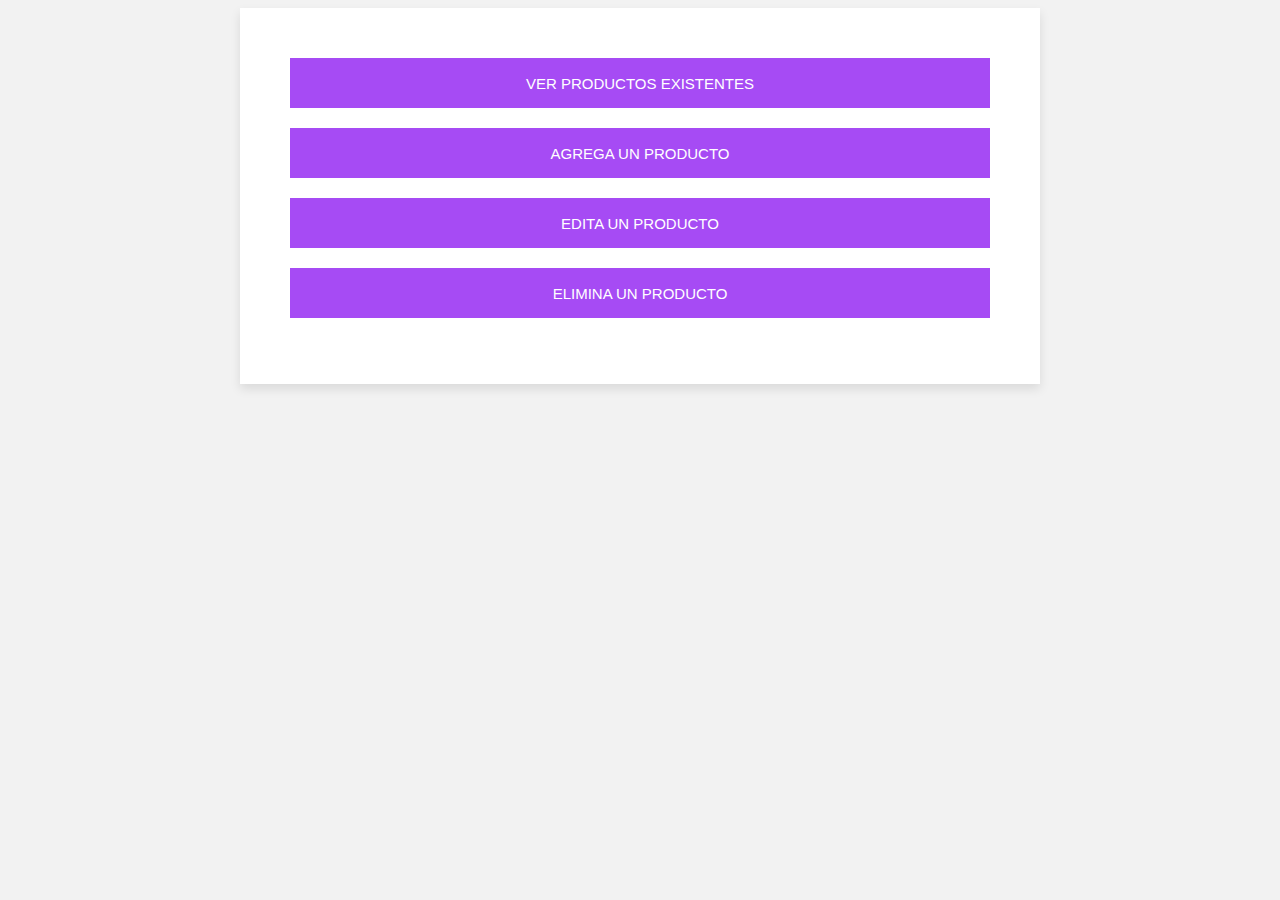
<file: index.html>
<!DOCTYPE html>
<html>
    <head>
        <title>Elvina</title>
        <meta charset="utf-8">
        <link rel="stylesheet" type="text/css" href="css/login.css">
    </head>
    <body>
        <section id="container-form">
            <div id="form">
                <button id="get_button">Ver productos existentes</button>
                <button id="add_button">Agrega un producto</button>
                <button id="update_button">Edita un producto</button>
                <button id="delete_button">Elimina un producto</button>
                <div id = "informacion">
                </div>
                <div id="gets">
                  <ul id="todo-list">
                    <!-- <li><input type="checkbox" name="todo" value="1"><span>Hacer laboratorio de web</span></li>
                    <li><input type="checkbox" name="todo" value="2"><span>ejercicio</span></li>
                    <li><input type="checkbox" name="todo" value="3"><span>ir al super</span></li>
                    <li><input type="checkbox" name="todo" value="4"><span>preparar de cenar</span></li>
                    <li><input type="checkbox" name="todo" value="5"><span>tomar 2 litros de agua</span></li> -->
                  </ul>
                </div>
            </div>

        </section>
        <script src="js/lib/jquery.js" type="text/javascript"></script>
        <script src="js/index.js" type="text/javascript"></script>
        <script src="js/js.js" type="text/javascript" ></script>
    </body>
</html>
</file>
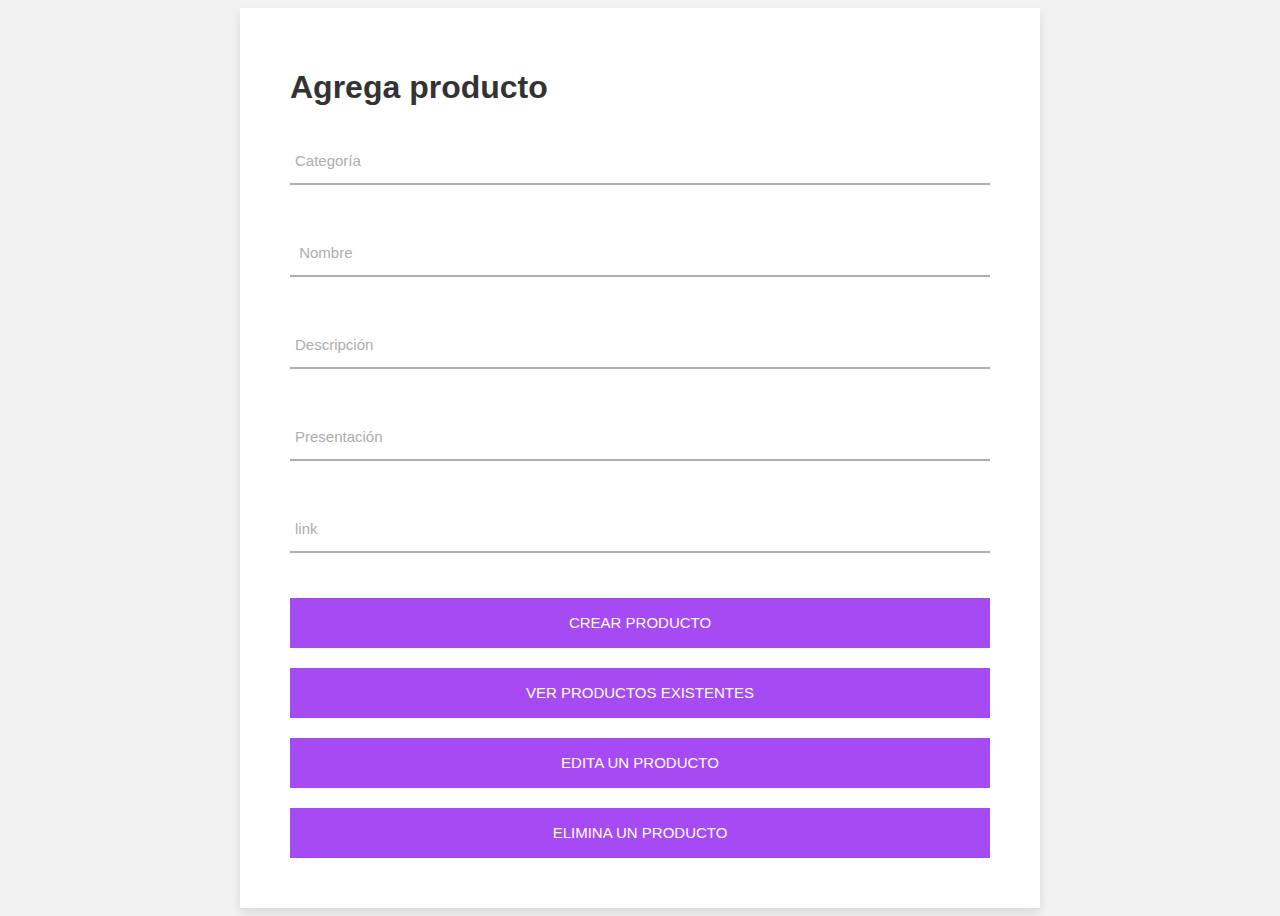
<file: add.html>
<!DOCTYPE html>
<html>
<head>
  <title>Elvina</title>
  <meta charset="utf-8">
  <link rel="stylesheet" type="text/css" href="css/login.css">
</head>
<body>
  <section id="container-form">
    <div id="form">
      <h1>Agrega producto</h1>
      
      <div class="input_wrap">
        <input id="categoria" type="text" name="categoria" placeholder="Categoría">
      </div>
      <div class="input_wrap">
        <input id="nombre" type="text" name="nombre" placeholder=" Nombre">
      </div>
      <div class="input_wrap">
        <input id="descripcion" type="text" name="descripcion" placeholder="Descripción">
      </div>
      <div class="input_wrap">
        <input id="presentacion" type="text" name="presentacion" placeholder="Presentación">
      </div>
      <div class="input_wrap">
        <input id="link" type="text" name="link" placeholder="link">
      </div>
      <button id="signup_button">Crear producto</button>
      <button id="get_button">Ver productos existentes</button>
      <button id="update_button">Edita un producto</button>
      <button id="delete_button">Elimina un producto</button>
    </div>
  </section>
  <script type="text/javascript" src="js/lib/jquery.js" ></script>
  <script type="text/javascript" src="js/js.js"></script>
  <script type="text/javascript" src="js/add.js"></script>
</body>
</html>
</file>
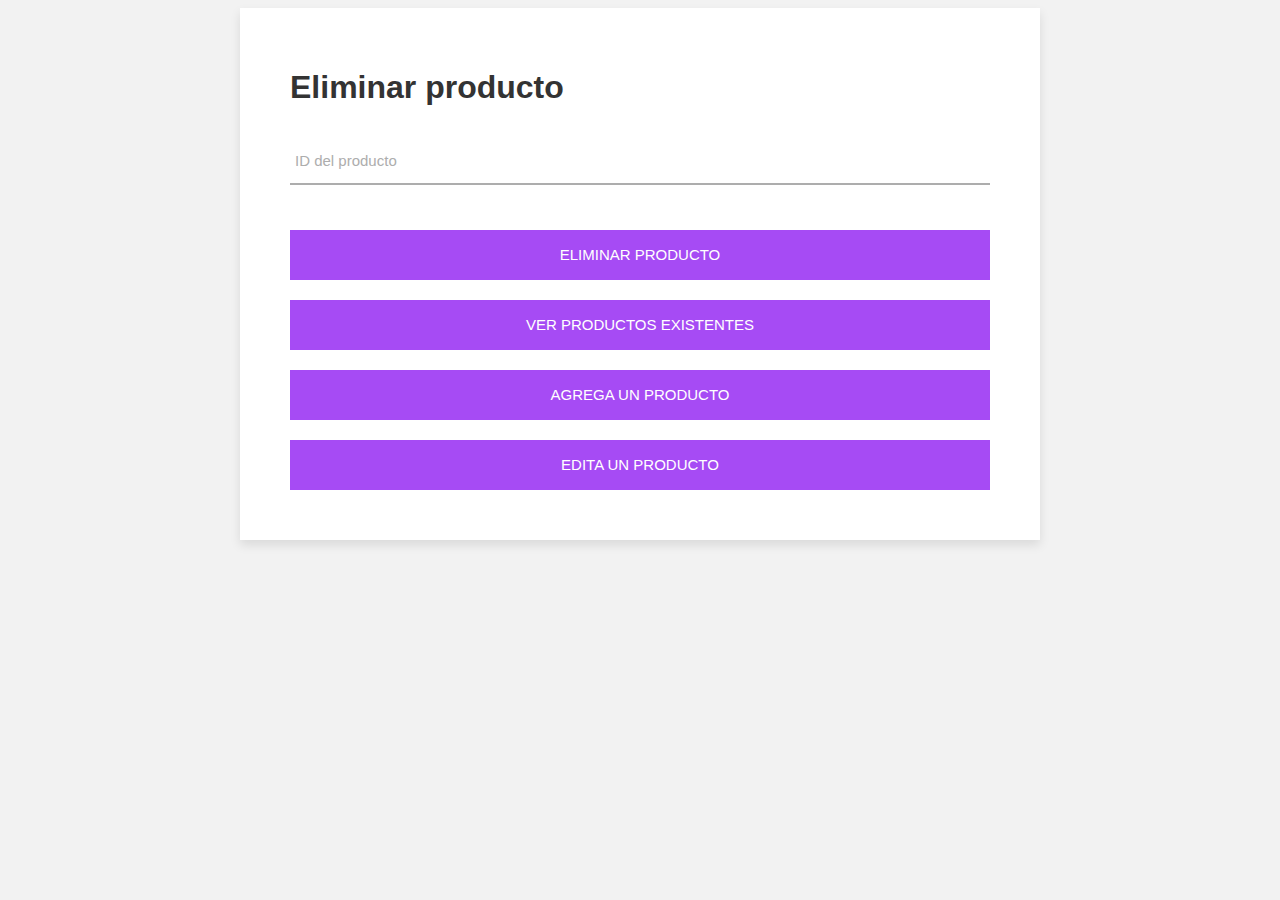
<file: delete.html>
<!DOCTYPE html>
<html>
<head>
  <title>Elvina</title>
  <meta charset="utf-8">
  <link rel="stylesheet" type="text/css" href="css/login.css">
</head>
<body>
  <section id="container-form">
    <div id="form">
      <h1>Eliminar producto</h1>
      <div class="input_wrap">
        <input id="_id" type="text" name="_id" placeholder="ID del producto">
      </div>
      <button id="signup_button">Eliminar producto</button>
      <button id="get_button">Ver productos existentes</button>
      <button id="add_button">Agrega un producto</button>
      <button id="update_button">Edita un producto</button>
    </div>
  </section>
  <script type="text/javascript" src="js/lib/jquery.js" ></script>
  <script type="text/javascript" src="js/js.js"></script>
  <script type="text/javascript" src="js/delete.js"></script>
</body>
</html>
</file>
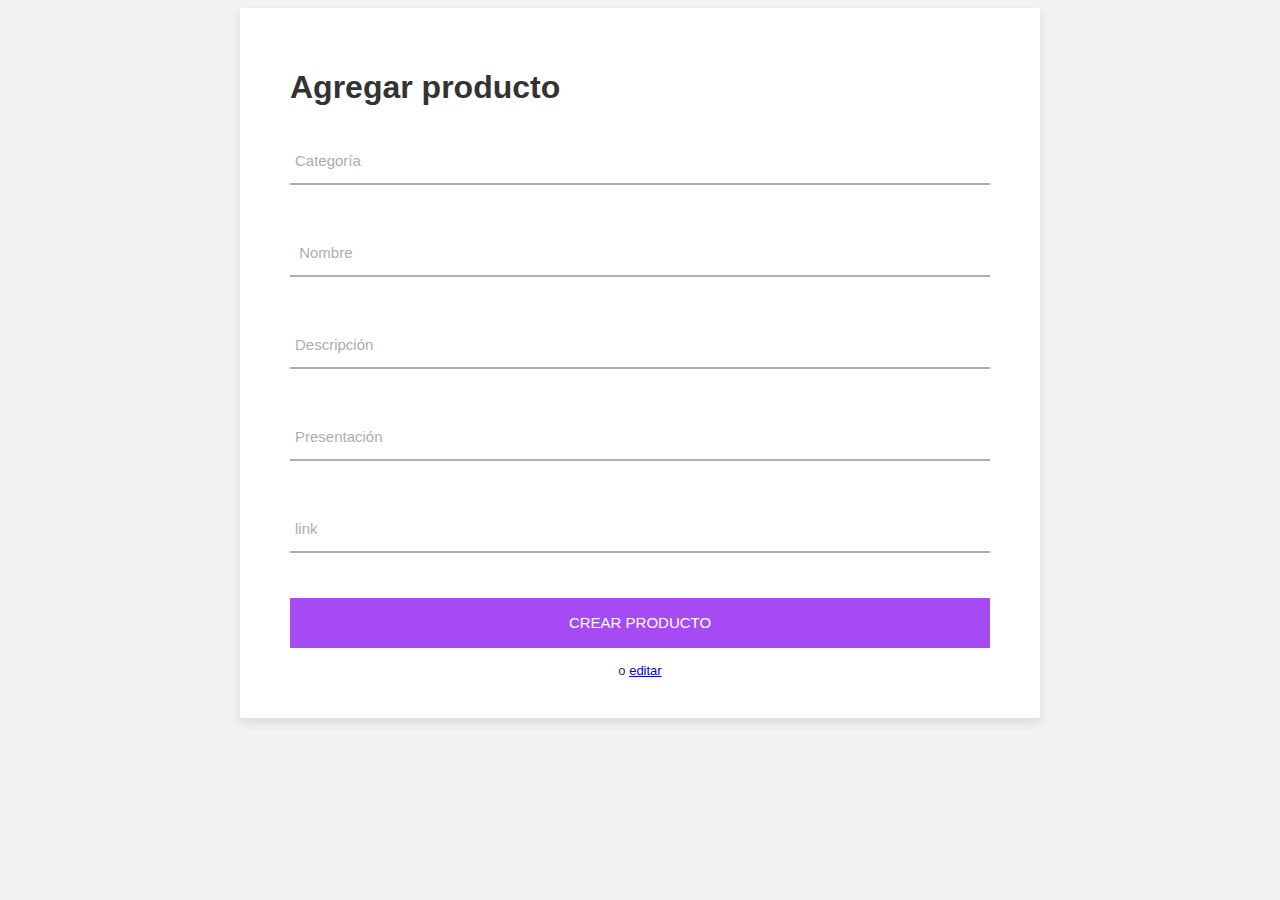
<file: signup.html>
<!DOCTYPE html>
<html>
<head>
  <title>Elvina</title>
  <meta charset="utf-8">
  <link rel="stylesheet" type="text/css" href="css/login.css">
</head>
<body>
  <section id="container-form">
    <div id="form">
      <h1>Agregar producto</h1>
      <div class="input_wrap">
        <input id="categoria" type="text" name="categoria" placeholder="Categoría">
      </div>
      <div class="input_wrap">
        <input id="nombre" type="text" name="nombre" placeholder=" Nombre">
      </div>
      <div class="input_wrap">
        <input id="descripcion" type="text" name="descripcion" placeholder="Descripción">
      </div>
      <div class="input_wrap">
        <input id="presentacion" type="text" name="presentacion" placeholder="Presentación">
      </div>
      <div class="input_wrap">
        <input id="link" type="text" name="link" placeholder="link">
      </div>
      <button id="signup_button">Crear producto</button>
      <div id="signup_option">o <a href="index.html">editar</a></div>
    </div>
  </section>
  <script type="text/javascript" src="js/lib/jquery.js" ></script>
  <script type="text/javascript" src="js/js.js"></script>
  <script type="text/javascript" src="js/signup.js"></script>
</body>
</html>
</file>
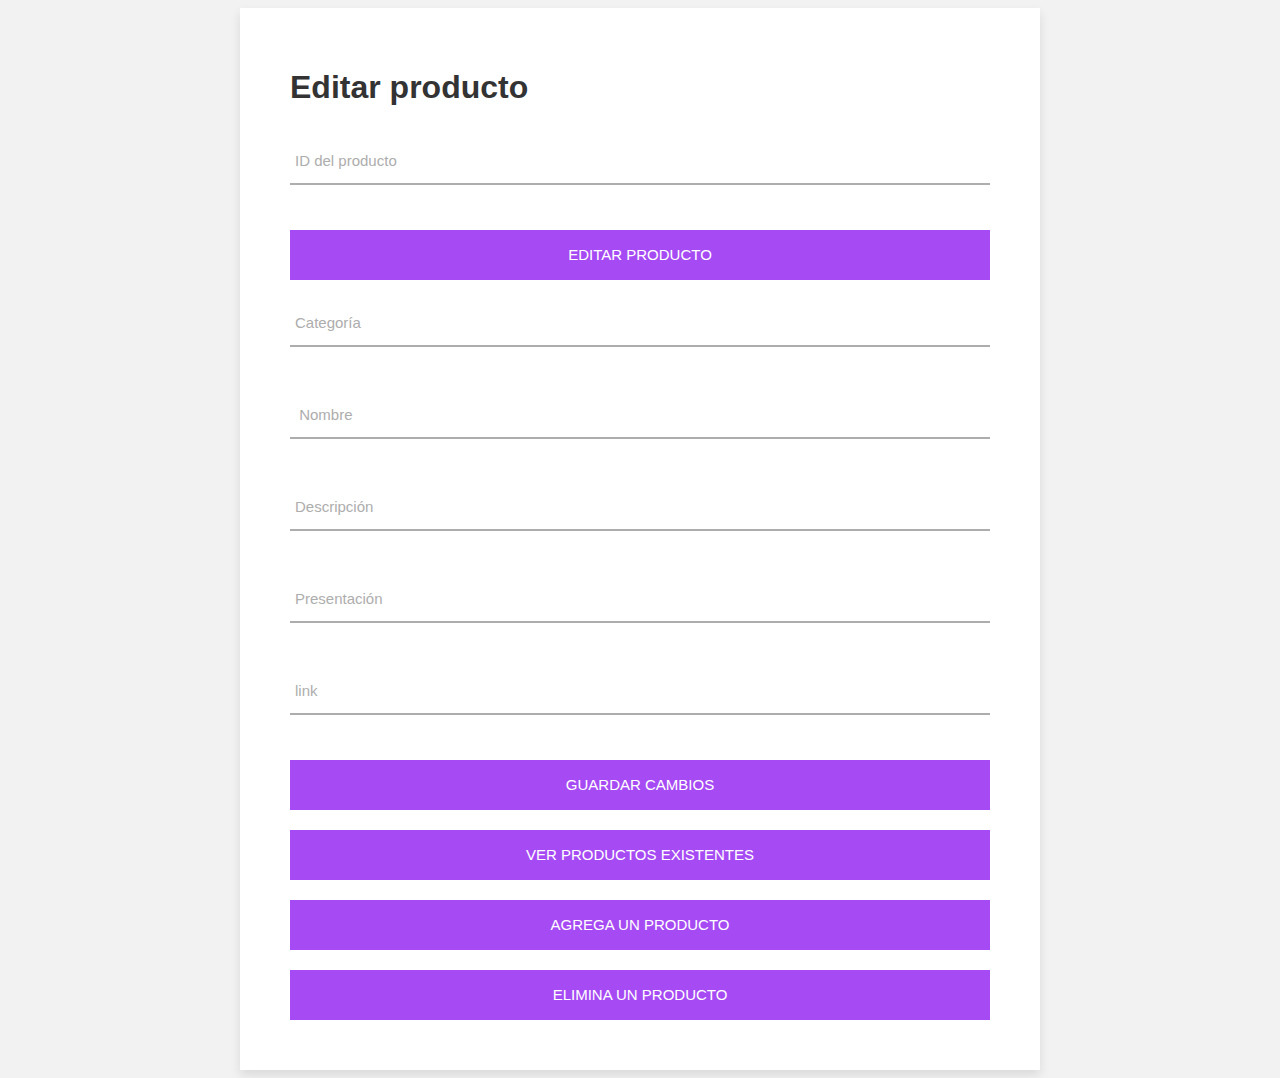
<file: update.html>
<!DOCTYPE html>
<html>
<head>
  <title>Elvina</title>
  <meta charset="utf-8">
  <link rel="stylesheet" type="text/css" href="css/login.css">
</head>
<body>
  <section id="container-form">
    <div id="form">
      <h1>Editar producto</h1>
      <div class="input_wrap">
        <input id="_id" type="text" name="_id" placeholder="ID del producto">
      </div>
      <button id="getID_button">Editar producto</button>


      <div class="input_wrap">
        <input id="categoria" type="text" name="categoria" placeholder="Categoría">
      </div>
      <div class="input_wrap">
        <input id="nombre" type="text" name="nombre" placeholder=" Nombre">
      </div>
      <div class="input_wrap">
        <input id="descripcion" type="text" name="descripcion" placeholder="Descripción">
      </div>
      <div class="input_wrap">
        <input id="presentacion" type="text" name="presentacion" placeholder="Presentación">
      </div>
      <div class="input_wrap">
        <input id="link" type="text" name="link" placeholder="link">
      </div>
      <button id="saveChanges_button">Guardar cambios</button>
      <button id="get_button">Ver productos existentes</button>
      <button id="add_button">Agrega un producto</button>

      <button id="delete_button">Elimina un producto</button>
    </div>
  </section>
  <script type="text/javascript" src="js/lib/jquery.js" ></script>
  <script type="text/javascript" src="js/js.js"></script>
  <script type="text/javascript" src="js/update.js"></script>
</body>
</html>
</file>
<file: css/login.css>
* {
  box-sizing: border-box;
}

body {
  font-family: 'Roboto', sans-serif;
  background: #f2f2f2;
  color: #333333;
}

div {
  display: block;
}

#container-home {
  width: 800px;
  min-height: 300px;
  background: #ffffff;
  margin: auto;
  padding: 40px 50px;
}

#container-form {
  width: 800px;
  background: #ffffff;
  margin: auto;
  border-radius: 2  px;
  padding: 40px 50px;
  box-shadow: 0 5px 10px 0px rgba(0, 0, 0, 0.1);
}

.input_wrap {
  padding: 10px 0 0 0;
  margin-bottom: 35px;
  border-bottom: 2px solid #adadad;
}

.input_wrap_sel {
    border-bottom: 2px solid #333333;
}

input::placeholder {
  color: #adadad;
}

input:focus::placeholder {
  color: transparent;
}

input {
  height: 45px;
  width: 100%;
  background: transparent;
  display: block;
  /*padding: 0 5px 0 45px;*/
  padding: 0 5px;
  color: #555555;
  font-size: 15px;
  outline: none;
  border: none;
  overflow: visible;
}

#container-button {
  width: 300px;
}

.listReq {
  padding-bottom: 25px;
}

button {
  font-size: 15px;
  color: #ffffff;
  text-transform: uppercase;
  justify-content: center;
  width: 100%;
  height: 50px;
  margin: 10px 0;
  background: #a64bf4;
  border: none;
}


#signup_option {
  font-size: 13px;
  text-align: center;
  margin: 5px 0 0 0;
}

#container-logout {
  float: right;
}
</file>
